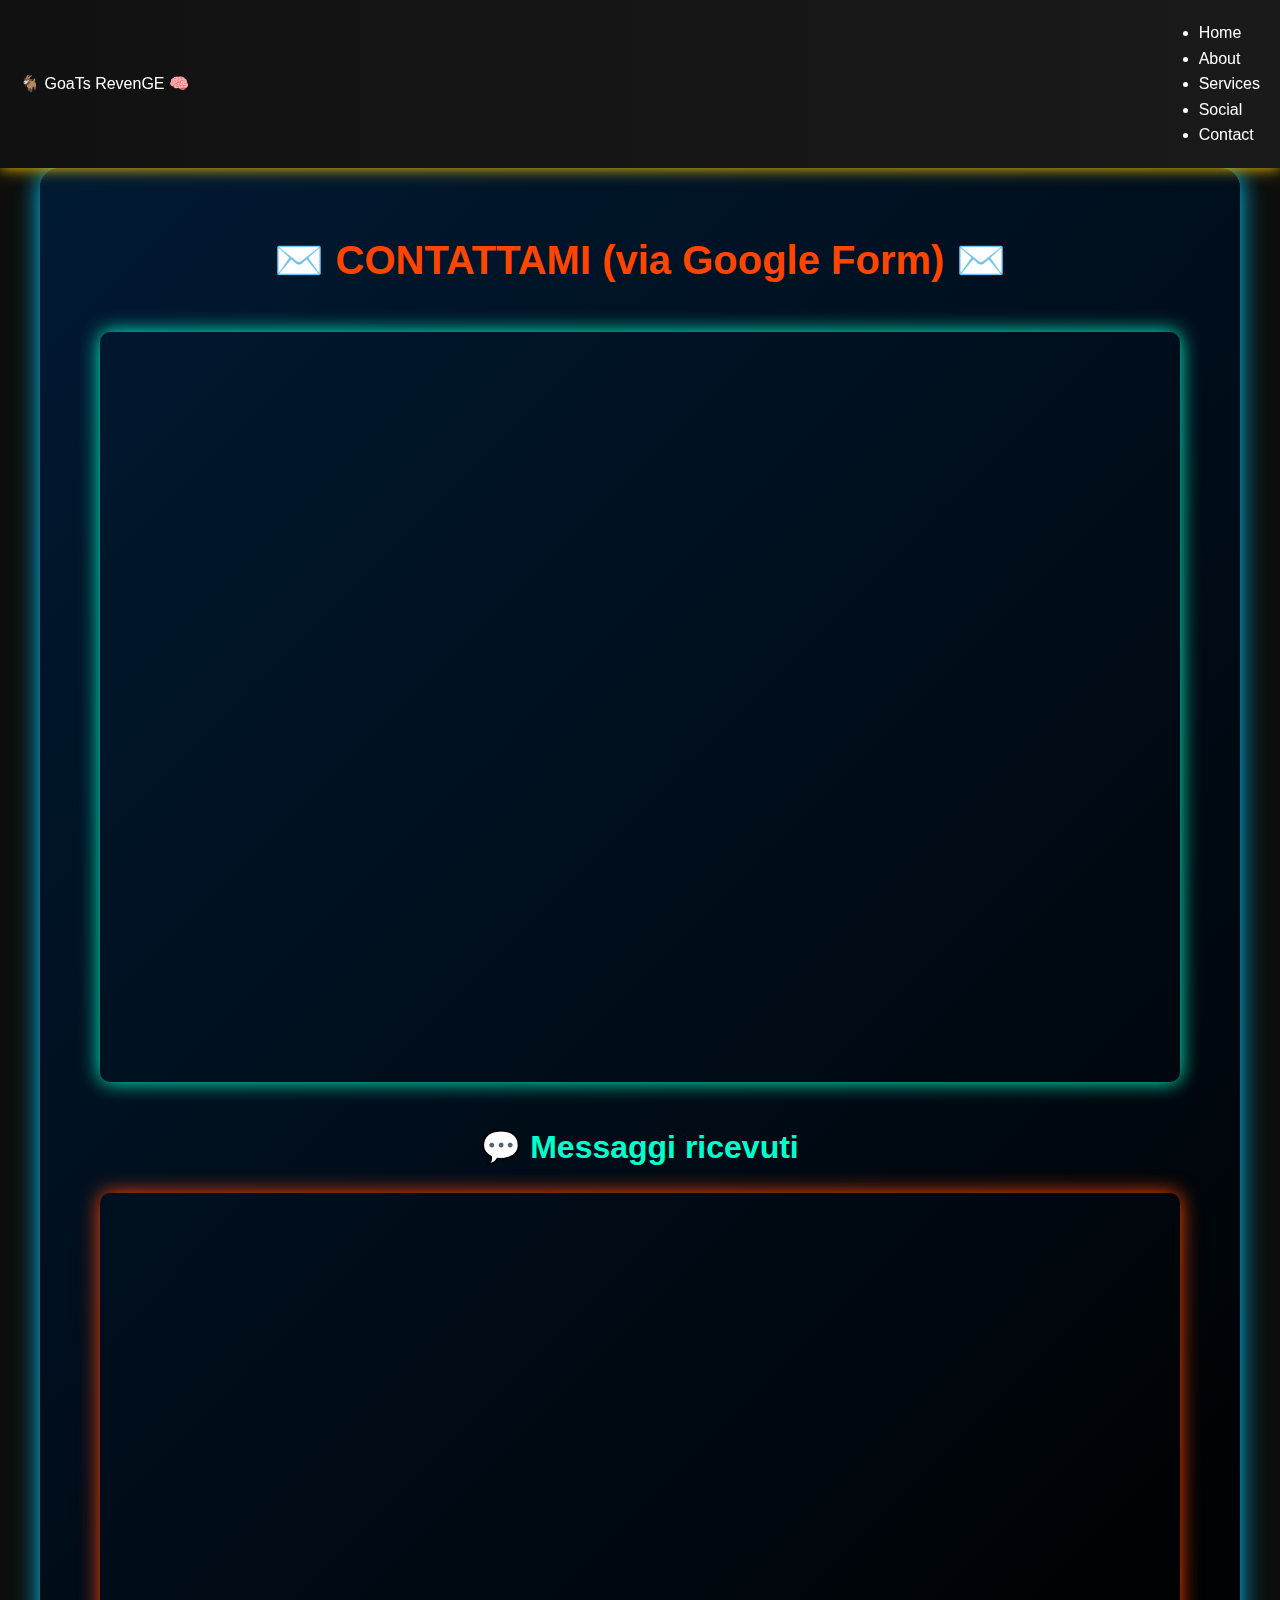
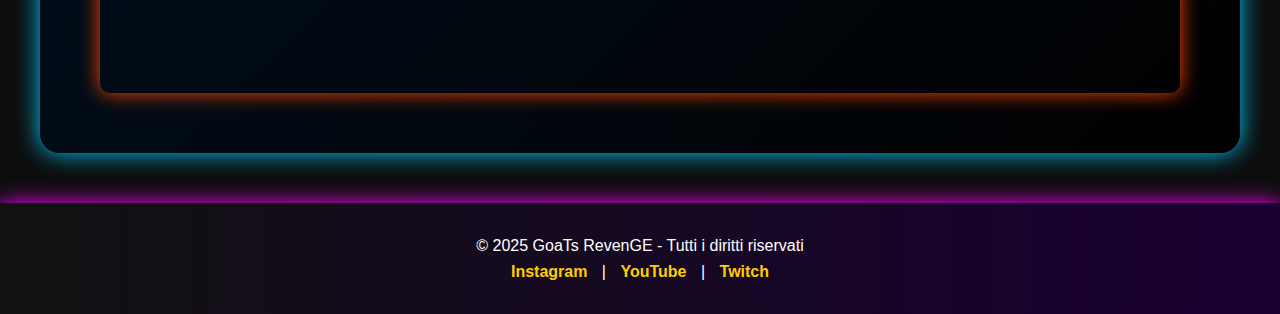
<file: contact.html>
<!DOCTYPE html>
<html lang="it">
<head>
  <meta charset="UTF-8">
  <meta name="viewport" content="width=device-width, initial-scale=1.0">
  <title>Contact - GoaTs RevenGE</title>
  <link rel="stylesheet" href="style.css">
</head>
<body>

  <!-- NAVBAR -->
  <nav>
    <div class="logo">🐐 GoaTs RevenGE 🧠</div>
    <ul>
      <li><a href="index.html">Home</a></li>
      <li><a href="about.html">About</a></li>
      <li><a href="services.html">Services</a></li>
      <li><a href="social.html">Social</a></li>
      <li><a href="contact.html" class="active">Contact</a></li>
    </ul>
  </nav>

  <!-- CONTACT -->
  <section class="contact">
    <h1 style="font-size:2.5rem; color:#ff4500; text-align:center; margin-bottom:40px;">✉️ CONTATTAMI (via Google Form) ✉️</h1>
    
    <!-- GOOGLE FORM EMBED -->
    <iframe src="https://docs.google.com/forms/d/e/1FAIpQLSctmkUNtNhZZMuviB3XU9_Jyzy1F_oYKaJf_OYKwUfX0v5esw/viewform?embedded=true" 
            width="100%" height="750" frameborder="0" marginheight="0" marginwidth="0" 
            style="display:block; margin:0 auto; border-radius:10px; box-shadow:0 0 20px #00ffcc;">
      Caricamento…
    </iframe>

    <h2 style="font-size:2rem; color:#00ffcc; text-align:center; margin:40px 0 20px;">💬 Messaggi ricevuti</h2>
    
    <!-- GOOGLE SHEET RISPOSTE -->
    <iframe src="https://docs.google.com/spreadsheets/d/e/2PACX-1vSn7CF24__Jlsu6IVIefVq7zXHKNDfllkiCmHeuoKr3aa6RpEUPdWLGAaMOZ7xmbjd9-dvq3o92pmQM/pubhtml?widget=true&amp;headers=false"
            width="100%" height="500" frameborder="0" marginheight="0" marginwidth="0" 
            style="display:block; margin:0 auto; border-radius:10px; box-shadow:0 0 20px #ff4500;">
    </iframe>
  </section>

  <!-- FOOTER -->
  <footer>
    <p>© 2025 GoaTs RevenGE - Tutti i diritti riservati</p>
    <p>
      <a href="https://instagram.com/">Instagram</a> |
      <a href="https://youtube.com/">YouTube</a> |
      <a href="https://twitch.tv/">Twitch</a>
    </p>
  </footer>

</body>
</html>
</file>
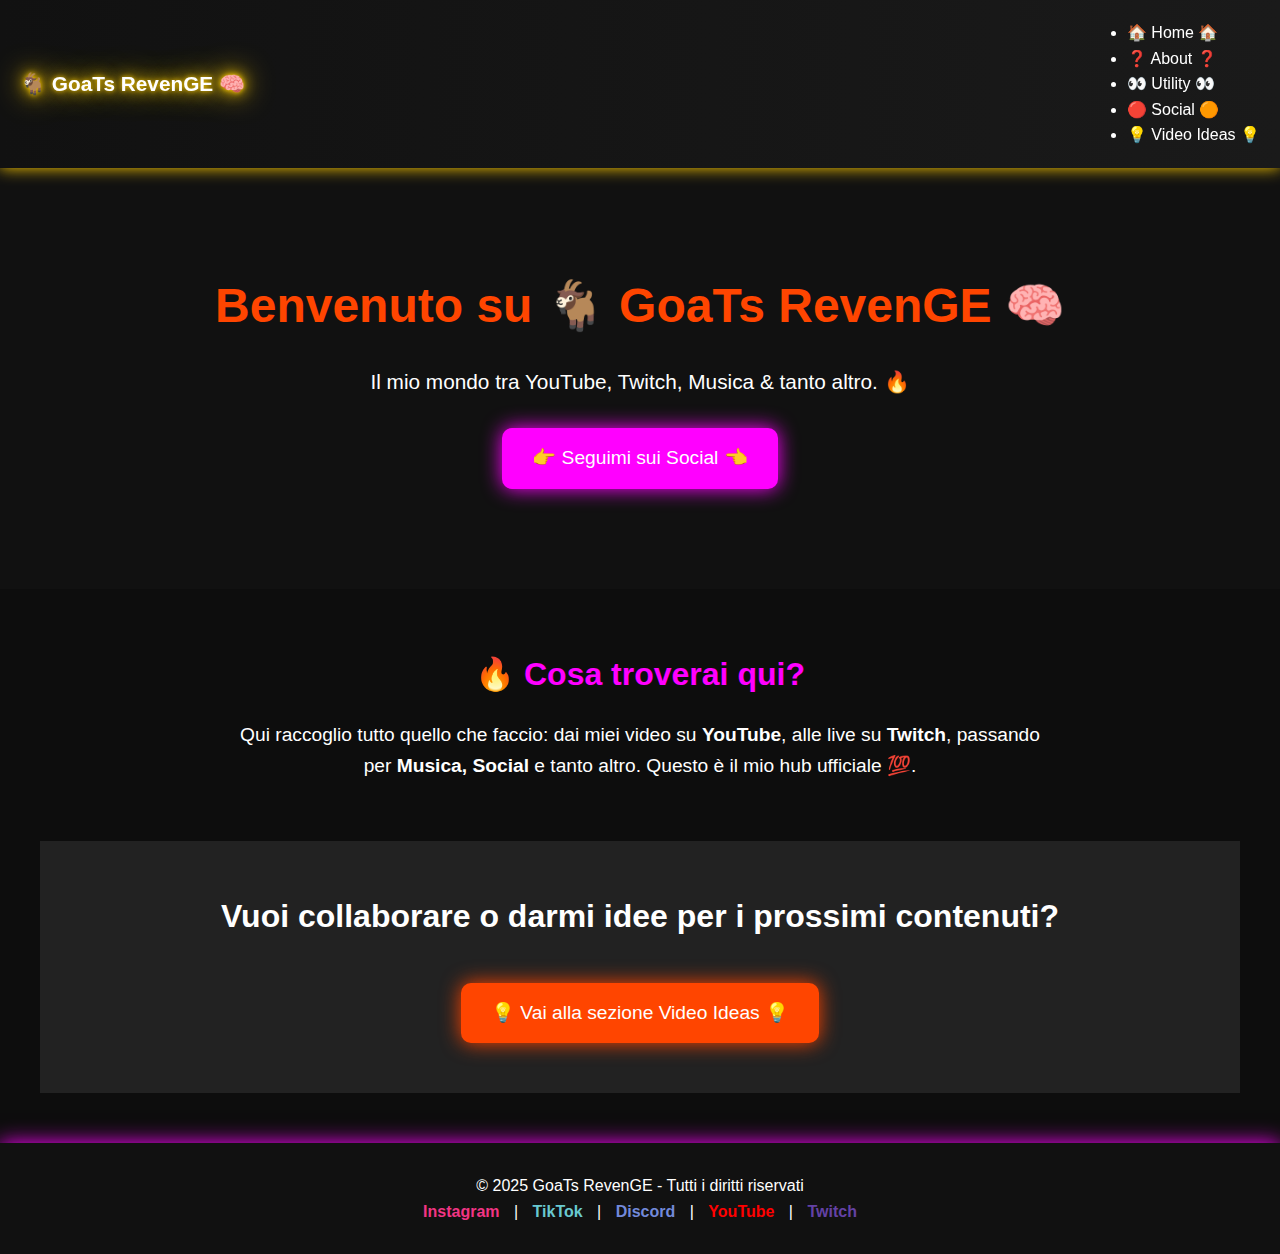
<file: HOME.html>
<!DOCTYPE html>
<html lang="it">
<head>
  <meta charset="UTF-8">
  <meta name="viewport" content="width=device-width, initial-scale=1.0">
  <title>GoaTs RevenGE - Home</title>
  <link rel="stylesheet" href="style.css">
</head>
<body>

  <!-- NAVBAR -->
  <nav>
    <div class="logo">
      <a href="index.html" style="text-decoration:none; color:inherit;">🐐 GoaTs RevenGE 🧠</a>
    </div>
    <ul>
      <li><a href="index.html" class="active">🏠 Home 🏠</a></li>
      <li><a href="about.html">❓ About ❓</a></li>
      <li><a href="services.html">👀 Utility 👀</a></li>
      <li><a href="social.html">🔴 Social 🟠</a></li>
      <li><a href="contact.html">💡 Video Ideas 💡</a></li>
    </ul>
  </nav>

  <!-- HERO SECTION -->
  <header style="text-align:center; padding:100px 20px; background:#111; color:#fff;">
    <h1 style="font-size:3rem; color:#ff4500;">Benvenuto su 🐐 GoaTs RevenGE 🧠</h1>
    <p style="font-size:1.3rem; margin-top:20px;">Il mio mondo tra YouTube, Twitch, Musica & tanto altro. 🔥</p>
    <a href="social.html" style="display:inline-block; margin-top:30px; padding:15px 30px; background:#ff00ff; color:#fff; border-radius:10px; text-decoration:none; font-size:1.2rem; box-shadow:0 0 20px #ff00ff;">👉 Seguimi sui Social 👈</a>
  </header>

  <!-- INTRO SECTION -->
  <section style="padding:60px 20px; text-align:center;">
    <h2 style="font-size:2rem; color:#ff00ff; margin-bottom:20px;">🔥 Cosa troverai qui?</h2>
    <p style="font-size:1.2rem; max-width:800px; margin:auto;">
      Qui raccoglio tutto quello che faccio: dai miei video su <b>YouTube</b>, alle live su <b>Twitch</b>, 
      passando per <b>Musica, Social</b> e tanto altro.  
      Questo è il mio hub ufficiale 💯.
    </p>
  </section>

  <!-- CALL TO ACTION -->
  <section style="text-align:center; padding:50px; background:#222; color:#fff;">
    <h2 style="font-size:2rem; margin-bottom:20px;">Vuoi collaborare o darmi idee per i prossimi contenuti?</h2>
    <a href="contact.html" style="display:inline-block; margin-top:20px; padding:15px 30px; background:#ff4500; color:#fff; border-radius:10px; text-decoration:none; font-size:1.2rem; box-shadow:0 0 20px #ff4500;">💡 Vai alla sezione Video Ideas 💡</a>
  </section>

  <!-- FOOTER -->
  <footer style="text-align:center; padding:30px; background:#111; color:#fff; margin-top:50px;">
    <p>© 2025 GoaTs RevenGE - Tutti i diritti riservati</p>
    <p>
      <a href="https://www.instagram.com/franzzinho.zbb/" target="_blank" style="color:#f13584;">Instagram</a> |
      <a href="https://www.tiktok.com/@franzzinho.zbb?_t=ZN-8z5d1Qutkfe&_r=1" target="_blank" style="color:#69c9d0;">TikTok</a> |
      <a href="https://discord.gg/xBj5wgMZH9" target="_blank" style="color:#7289da;">Discord</a> |
      <a href="https://youtube.com/@franzzinho?si=cJiskLlGq_kUUDew" target="_blank" style="color:#ff0000;">YouTube</a> |
      <a href="https://www.twitch.tv/franzzinho_GT" target="_blank" style="color:#6441a5;">Twitch</a>
    </p>
  </footer>

</body>
</html>
</file>
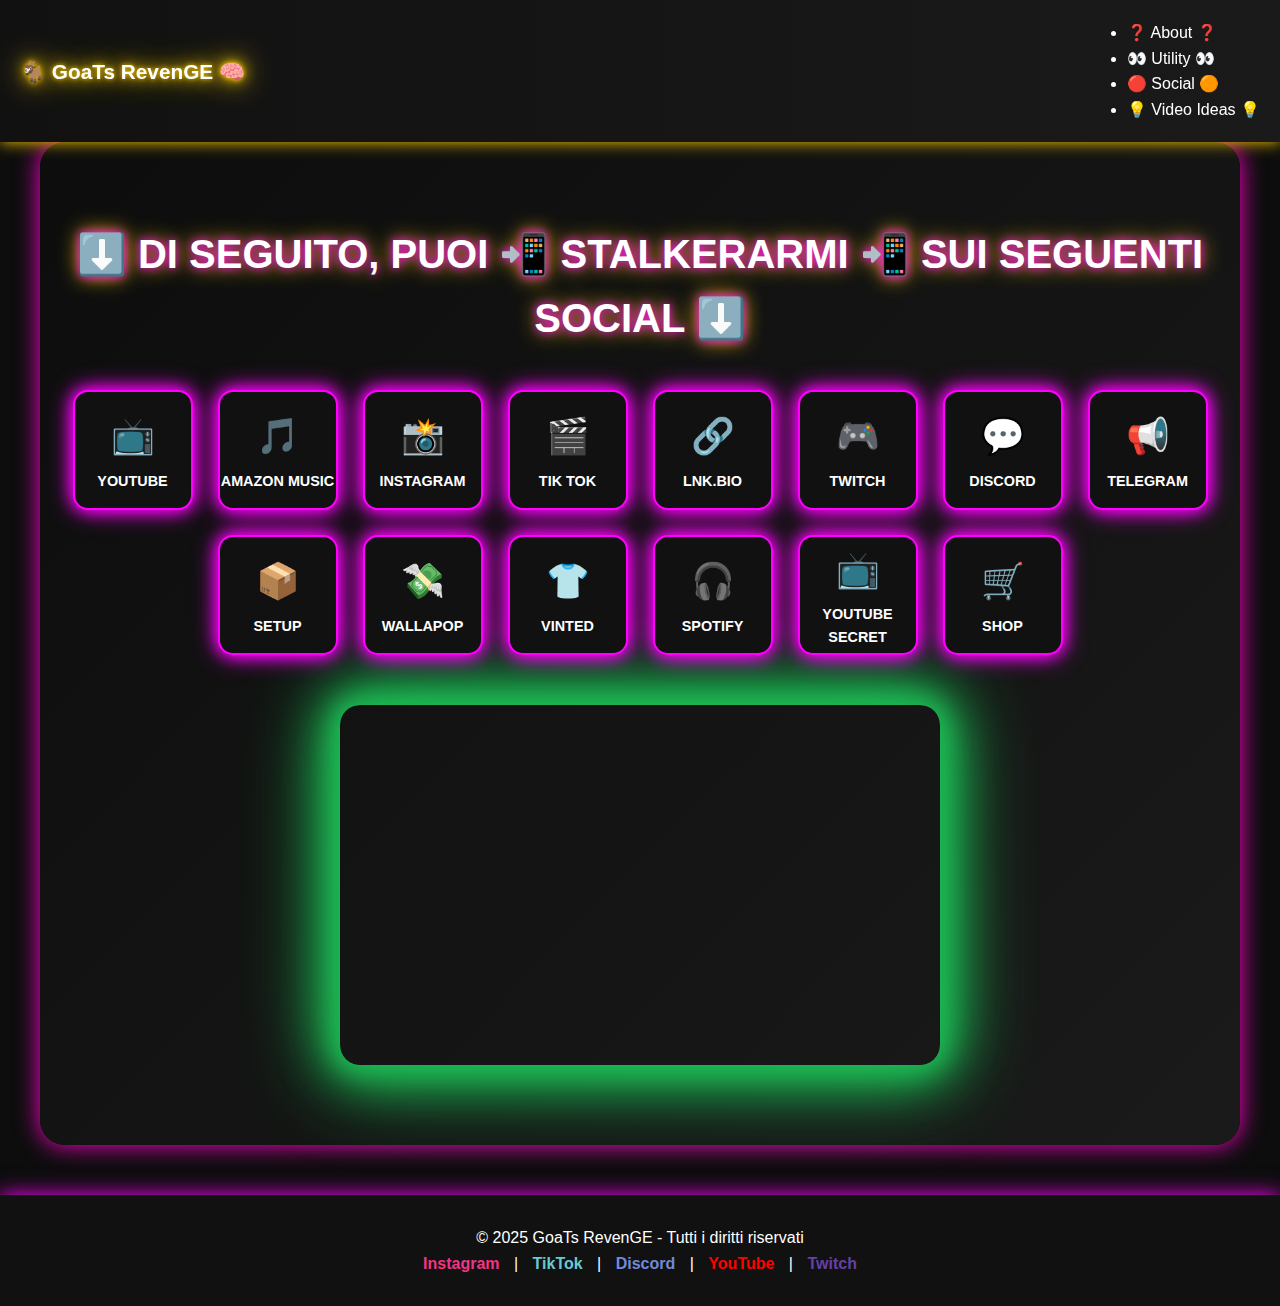
<file: SOCIAL.html>
<!DOCTYPE html>
<html lang="it">
<head>
  <meta charset="UTF-8">
  <meta name="viewport" content="width=device-width, initial-scale=1.0">
  <title>Social - GoaTs RevenGE</title>
  <link rel="stylesheet" href="style.css">
    
  <link rel="icon" type="image/png" href="icona_sito.png">      <!-- ICONA SITO -->
  
</head>
<body>

  <!-- NAVBAR -->
  <nav>
    <div class="logo">
      <a href="index.html" style="text-decoration:none; color:inherit;">🐐 GoaTs RevenGE 🧠</a>
    </div>
    <ul>
      <li><a href="ABOUT.html">❓ About ❓</a></li>
      <li><a href="UTILITY.html">👀  Utility  👀</a></li>
      <li><a href="SOCIAL.html" class="active">🔴  Social  🟠</a></li>
      <li><a href="VIDEO IDEAS.html">💡  Video Ideas  💡</a></li>
    </ul>
  </nav>

  <!-- SOCIAL -->
  <section class="social" id="social">
    <h1>⬇️ DI SEGUITO, PUOI 📲 STALKERARMI 📲 SUI SEGUENTI SOCIAL ⬇️</h1>
    <div class="social-icons">
      <a href="https://youtube.com/@franzzinho?si=cJiskLlGq_kUUDew" target="_blank">📺<span>YOUTUBE</span></a>
      <a href="https://music.amazon.it/profiles/@zbabyy?ref=dm_sh_nZ3zwFphlYRUc04ow57sRvQXf" target="_blank">🎵<span>AMAZON MUSIC</span></a>
      <a href="https://www.instagram.com/franzzinho.zbb/" target="_blank">📸<span>INSTAGRAM</span></a>
      <a href="https://www.tiktok.com/@franzzinho.zbb?_t=ZN-8z5d1Qutkfe&_r=1" target="_blank">🎬<span>TIK TOK</span></a>
      <a href="https://lnk.bio/franzzinho" target="_blank">🔗<span>LNK.BIO</span></a>
      <a href="https://www.twitch.tv/franzzinho_gt" target="_blank">🎮<span>TWITCH</span></a>
      <a href="https://discord.gg/xBj5wgMZH9" target="_blank">💬<span>DISCORD</span></a>
      <a href="https://t.me/goatdeals_real" target="_blank">📢<span>TELEGRAM</span></a>
      <a href="https://www.amazon.it/hz/wishlist/ls/DD71H7TZJ9I4?ref_=wl_share" target="_blank">📦<span>SETUP</span></a>
      <a href="https://www.wallapop.com/user/francescoc-436774478?_pid=wi&_uid=436774478" target="_blank">💸<span>WALLAPOP</span></a>
      <a href="https://www.vinted.it/member/147466576-franzzinho" target="_blank">👕<span>VINTED</span></a>
      <a href="https://open.spotify.com/user/31b7fabh5h4v4wls254ofg55knxe?si=52PzdpixQA6nTP23M8LxFw" target="_blank">🎧<span>SPOTIFY</span></a>
      <a href="https://www.youtube.com/@Goat.exe_4r" target="_blank">📺<span>YOUTUBE SECRET</span></a>
      <a href="https://franzzinho.company.site" target="_blank">🛒<span>SHOP</span></a>
    </div>

    <!-- PLAYER SPOTIFY -->
    <div class="spotify-player">
      <iframe style="border-radius:12px" 
        src="https://open.spotify.com/embed/playlist/5UISu8gK5DzDIo1t8lI9nr?utm_source=generator" 
        width="100%" height="352" frameBorder="0" 
        allowfullscreen="" 
        allow="autoplay; clipboard-write; encrypted-media; fullscreen; picture-in-picture" 
        loading="lazy"></iframe>
    </div>
  </section>

  <!-- FOOTER -->
  <footer style="text-align:center; padding:30px; background:#111; margin-top:50px; color:#fff;">
    <p>© 2025 GoaTs RevenGE - Tutti i diritti riservati</p>
    <p>
      <a href="https://www.instagram.com/franzzinho.zbb/" target="_blank" style="color:#f13584;">Instagram</a> |
      <a href="https://www.tiktok.com/@franzzinho.zbb?_t=ZN-8z5d1Qutkfe&_r=1" target="_blank" style="color:#69c9d0;">TikTok</a> |
      <a href="https://discord.gg/xBj5wgMZH9" target="_blank" style="color:#7289da;">Discord</a> |
      <a href="https://youtube.com/@franzzinho?si=cJiskLlGq_kUUDew" target="_blank" style="color:#ff0000;">YouTube</a> |
      <a href="https://www.twitch.tv/franzzinho_GT" target="_blank" style="color:#6441a5;">Twitch</a>
    </p>
  </footer>

</body>
</html>
</file>
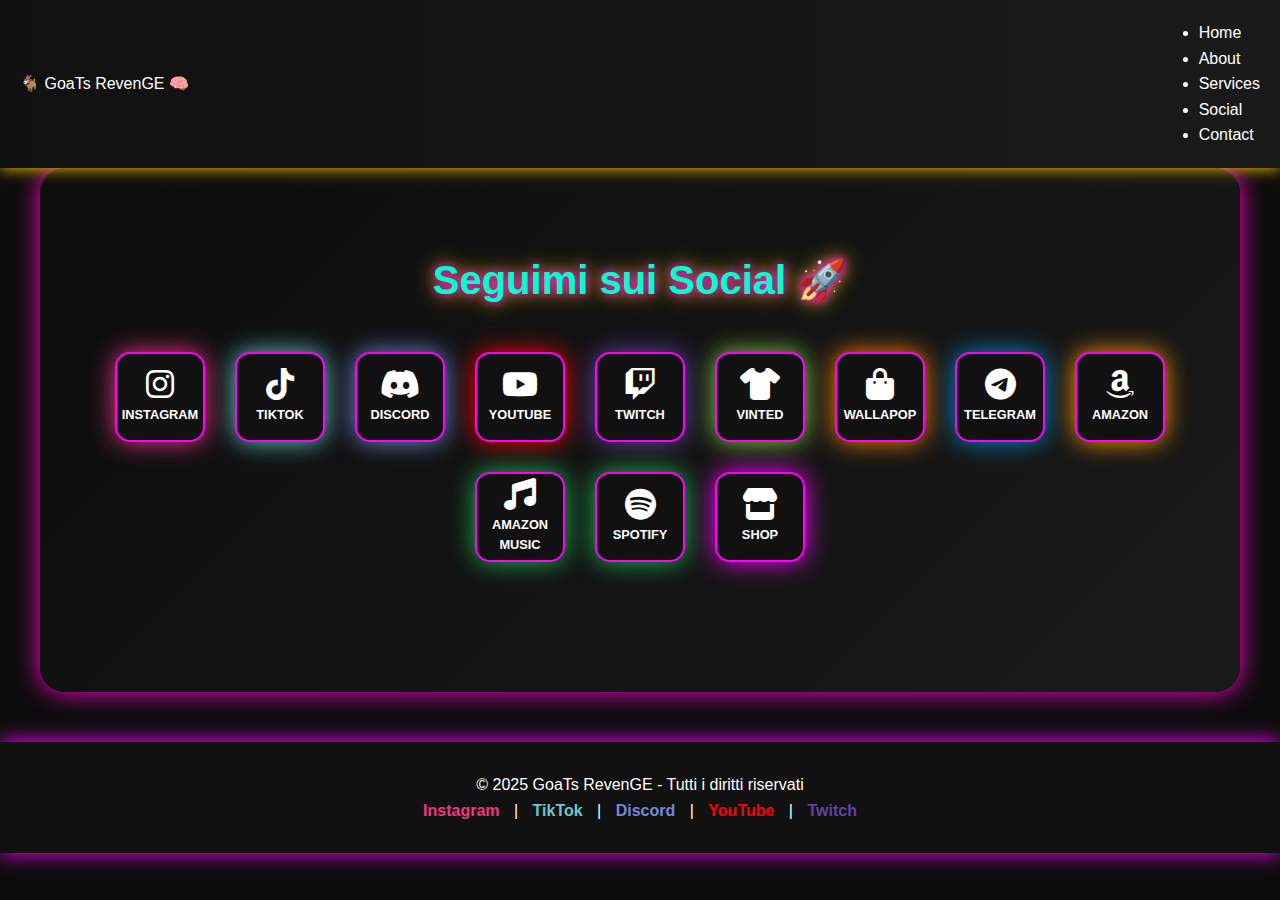
<file: social.html>
<!DOCTYPE html>
<html lang="it">
<head>
  <meta charset="UTF-8">
  <meta name="viewport" content="width=device-width, initial-scale=1.0">
  <title>Social - GoaTs RevenGE</title>
  <link rel="stylesheet" href="style.css">
  <!-- FontAwesome -->
  <link rel="stylesheet" href="https://cdnjs.cloudflare.com/ajax/libs/font-awesome/6.4.0/css/all.min.css"/>
  <style>
    /* Pulsing neon animation */
    .social-icons a {
      transition: transform 0.3s, box-shadow 0.3s;
    }
    .social-icons a:hover {
      transform: scale(1.1);
      box-shadow: 0 0 40px currentColor, 0 0 60px currentColor;
    }
  </style>
</head>
<body>

  <!-- NAVBAR -->
  <nav>
    <div class="logo">🐐 GoaTs RevenGE 🧠</div>
    <ul>
      <li><a href="index.html">Home</a></li>
      <li><a href="about.html">About</a></li>
      <li><a href="services.html">Services</a></li>
      <li><a href="social.html" class="active">Social</a></li>
      <li><a href="contact.html">Contact</a></li>
    </ul>
  </nav>

  <!-- SOCIAL -->
  <section class="social" style="padding:80px 20px; text-align:center; color:#fff;">
    <h1 style="font-size:2.5rem; color:#00ffcc; margin-bottom:40px;">Seguimi sui Social 🚀</h1>
    <div class="social-icons" style="display:flex; justify-content:center; gap:30px; flex-wrap:wrap;">

      <!-- Instagram -->
      <a href="https://www.instagram.com/franzzinho.zbb/" target="_blank" style="display:flex; flex-direction:column; align-items:center; justify-content:center; width:90px; height:90px; background:#111; border-radius:15px; color:#fff; font-size:2rem; box-shadow:0 0 25px #f13584;">
        <i class="fab fa-instagram"></i>
        <span style="margin-top:5px; font-size:0.8rem;">INSTAGRAM</span>
      </a>

      <!-- TikTok -->
      <a href="https://www.tiktok.com/@franzzinho.zbb?_t=ZN-8z5d1Qutkfe&_r=1" target="_blank" style="display:flex; flex-direction:column; align-items:center; justify-content:center; width:90px; height:90px; background:#111; border-radius:15px; color:#fff; font-size:2rem; box-shadow:0 0 25px #69c9d0;">
        <i class="fab fa-tiktok"></i>
        <span style="margin-top:5px; font-size:0.8rem;">TIKTOK</span>
      </a>

      <!-- Discord -->
      <a href="https://discord.gg/xBj5wgMZH9" target="_blank" style="display:flex; flex-direction:column; align-items:center; justify-content:center; width:90px; height:90px; background:#111; border-radius:15px; color:#fff; font-size:2rem; box-shadow:0 0 25px #7289da;">
        <i class="fab fa-discord"></i>
        <span style="margin-top:5px; font-size:0.8rem;">DISCORD</span>
      </a>

      <!-- YouTube -->
      <a href="https://youtube.com/@franzzinho?si=cJiskLlGq_kUUDew" target="_blank" style="display:flex; flex-direction:column; align-items:center; justify-content:center; width:90px; height:90px; background:#111; border-radius:15px; color:#fff; font-size:2rem; box-shadow:0 0 25px #ff0000;">
        <i class="fab fa-youtube"></i>
        <span style="margin-top:5px; font-size:0.8rem;">YOUTUBE</span>
      </a>

      <!-- Twitch -->
      <a href="https://www.twitch.tv/franzzinho_GT" target="_blank" style="display:flex; flex-direction:column; align-items:center; justify-content:center; width:90px; height:90px; background:#111; border-radius:15px; color:#fff; font-size:2rem; box-shadow:0 0 25px #6441a5;">
        <i class="fab fa-twitch"></i>
        <span style="margin-top:5px; font-size:0.8rem;">TWITCH</span>
      </a>

      <!-- Vinted -->
      <a href="https://www.vinted.it/member/147466576-franzzinho" target="_blank" style="display:flex; flex-direction:column; align-items:center; justify-content:center; width:90px; height:90px; background:#111; border-radius:15px; color:#fff; font-size:2rem; box-shadow:0 0 25px #85d045;">
        <i class="fas fa-tshirt"></i>
        <span style="margin-top:5px; font-size:0.8rem;">VINTED</span>
      </a>

      <!-- Wallapop -->
      <a href="https://www.wallapop.com/user/francescoc-436774478?_pid=wi&_uid=436774478" target="_blank" style="display:flex; flex-direction:column; align-items:center; justify-content:center; width:90px; height:90px; background:#111; border-radius:15px; color:#fff; font-size:2rem; box-shadow:0 0 25px #ff8000;">
        <i class="fas fa-shopping-bag"></i>
        <span style="margin-top:5px; font-size:0.8rem;">WALLAPOP</span>
      </a>

      <!-- Telegram -->
      <a href="https://t.me/goatdeals_real" target="_blank" style="display:flex; flex-direction:column; align-items:center; justify-content:center; width:90px; height:90px; background:#111; border-radius:15px; color:#fff; font-size:2rem; box-shadow:0 0 25px #0088cc;">
        <i class="fab fa-telegram"></i>
        <span style="margin-top:5px; font-size:0.8rem;">TELEGRAM</span>
      </a>

      <!-- Amazon -->
      <a href="https://www.amazon.it/hz/wishlist/ls/DD71H7TZJ9I4?ref_=wl_share" target="_blank" style="display:flex; flex-direction:column; align-items:center; justify-content:center; width:90px; height:90px; background:#111; border-radius:15px; color:#fff; font-size:2rem; box-shadow:0 0 25px #ff9900;">
        <i class="fab fa-amazon"></i>
        <span style="margin-top:5px; font-size:0.8rem;">AMAZON</span>
      </a>

      <!-- Amazon Music -->
      <a href="https://music.amazon.it/profiles/@zbabyy?ref=dm_sh_nZ3zwFphlYRUc04ow57sRvQXf" target="_blank" style="display:flex; flex-direction:column; align-items:center; justify-content:center; width:90px; height:90px; background:#111; border-radius:15px; color:#fff; font-size:2rem; box-shadow:0 0 25px #1db954;">
        <i class="fas fa-music"></i>
        <span style="margin-top:5px; font-size:0.8rem;">AMAZON MUSIC</span>
      </a>

      <!-- Spotify -->
      <a href="https://open.spotify.com/user/31b7fabh5h4v4wls254ofg55knxe?si=52PzdpixQA6nTP23M8LxFw" target="_blank" style="display:flex; flex-direction:column; align-items:center; justify-content:center; width:90px; height:90px; background:#111; border-radius:15px; color:#fff; font-size:2rem; box-shadow:0 0 25px #1db954;">
        <i class="fab fa-spotify"></i>
        <span style="margin-top:5px; font-size:0.8rem;">SPOTIFY</span>
      </a>

      <!-- Shop -->
      <a href="https://franzzinho.company.site/" target="_blank" style="display:flex; flex-direction:column; align-items:center; justify-content:center; width:90px; height:90px; background:#111; border-radius:15px; color:#fff; font-size:2rem; box-shadow:0 0 25px #ff00ff;">
        <i class="fas fa-store"></i>
        <span style="margin-top:5px; font-size:0.8rem;">SHOP</span>
      </a>

    </div>
  </section>

    <!-- FOOTER -->
  <footer style="text-align:center; padding:30px; background:#111; margin-top:50px; color:#fff;">
    <p>© 2025 GoaTs RevenGE - Tutti i diritti riservati</p>
    <p>
      <a href="https://www.instagram.com/franzzinho.zbb/" target="_blank" style="color:#f13584;">Instagram</a> |
      <a href="https://www.tiktok.com/@franzzinho.zbb?_t=ZN-8z5d1Qutkfe&_r=1" target="_blank" style="color:#69c9d0;">TikTok</a> |
      <a href="https://discord.gg/xBj5wgMZH9" target="_blank" style="color:#7289da;">Discord</a> |
      <a href="https://youtube.com/@franzzinho?si=cJiskLlGq_kUUDew" target="_blank" style="color:#ff0000;">YouTube</a> |
      <a href="https://www.twitch.tv/franzzinho_GT" target="_blank" style="color:#6441a5;">Twitch</a>
    </p>
  </footer>

</body>
</html>
</file>
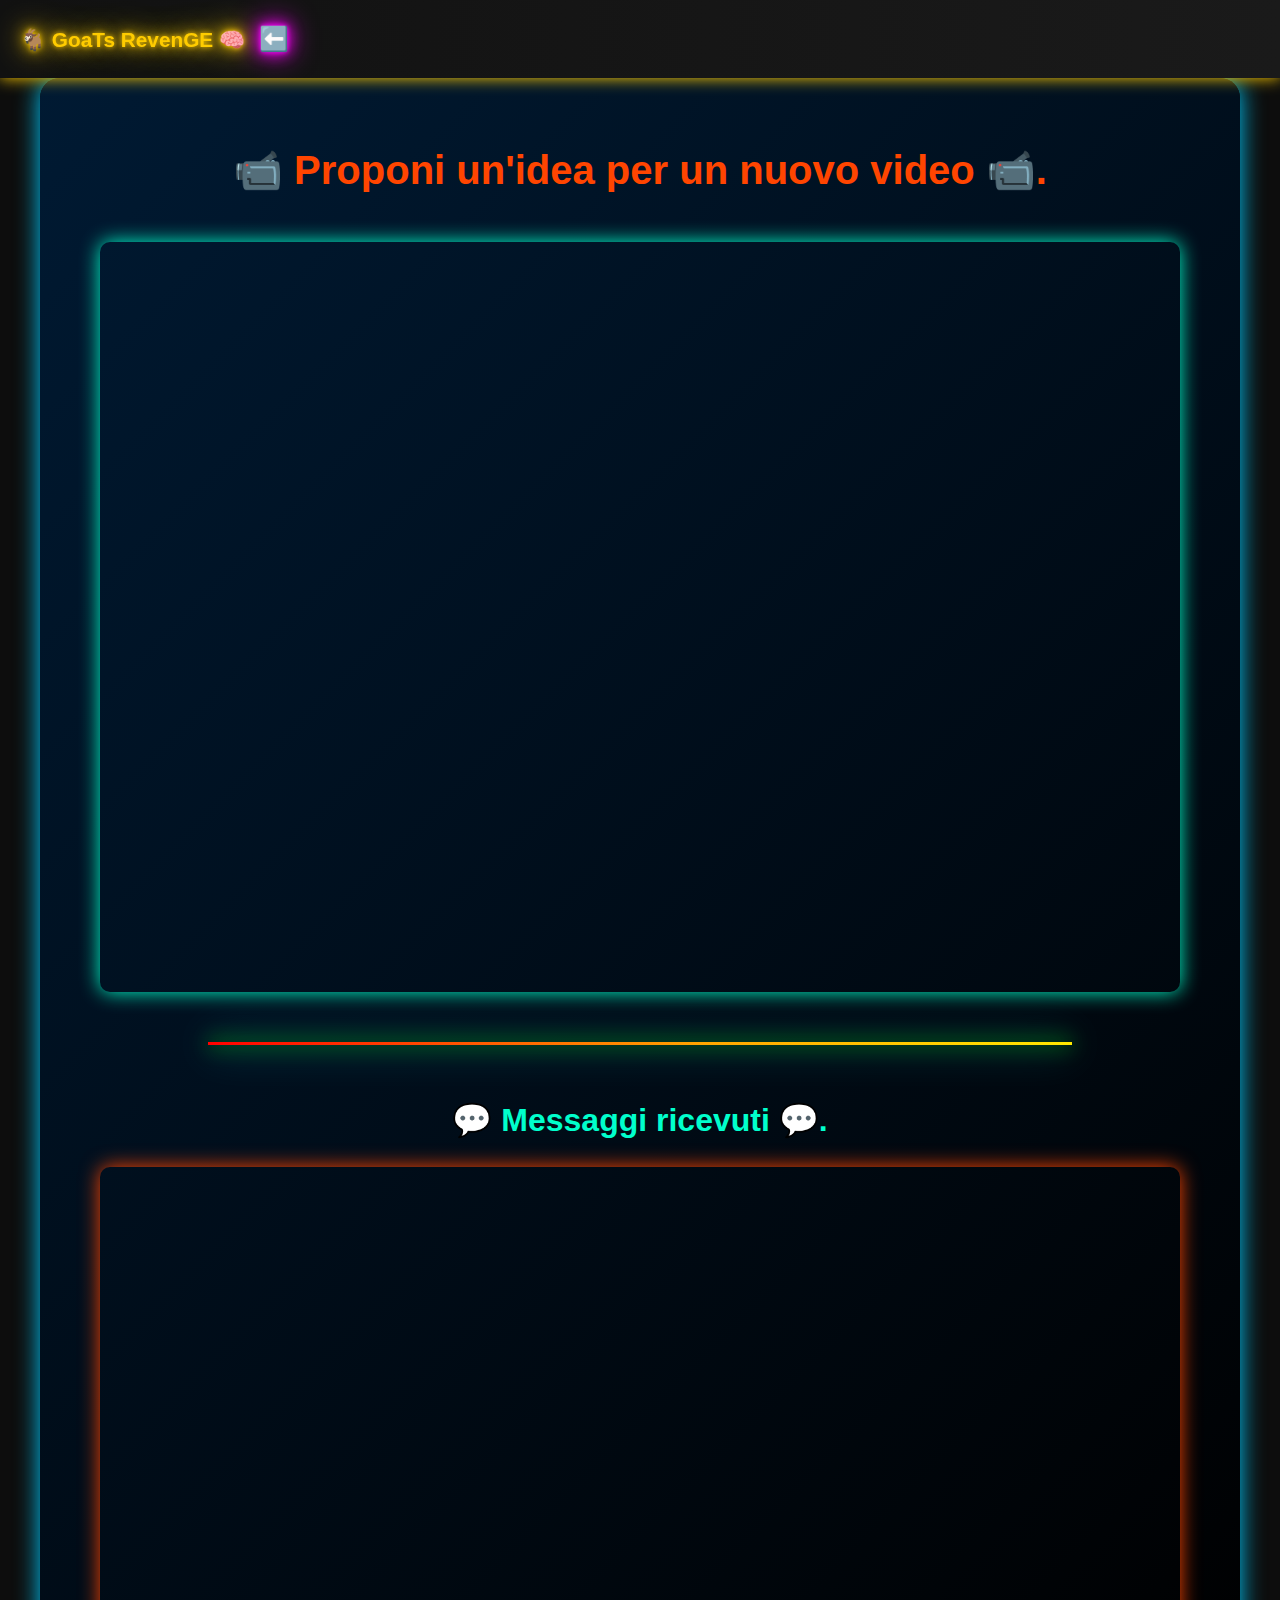
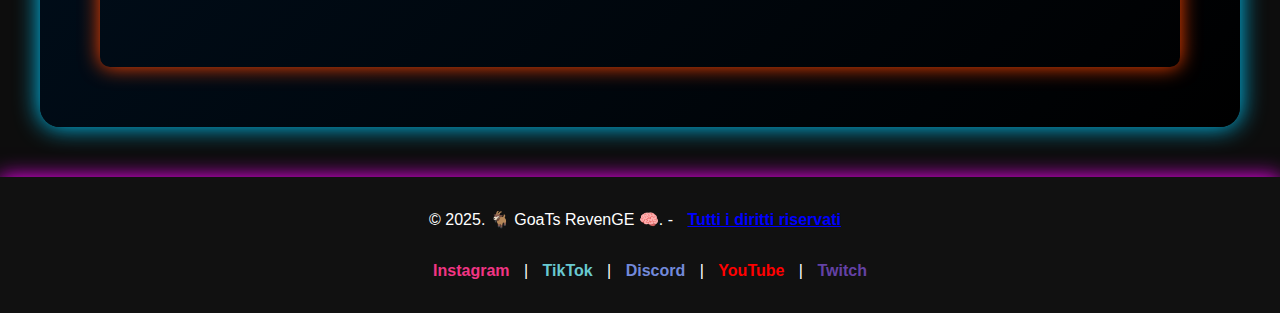
<file: VIDEO IDEAS.html>
<!DOCTYPE html>
<html lang="it">
<head>
  <meta charset="UTF-8">
  <meta name="viewport" content="width=device-width, initial-scale=1.0">
  <title>💡 Video Ideas 💡 - GoaTs RevenGE</title>
  <link rel="stylesheet" href="style.css">
    
  <link rel="icon" type="image/png" href="icona_sito.png">      <!-- ICONA SITO -->
  
</head>
<body>

  <!-- NAVBAR -->
  <nav class="navbar">
  <div class="logo">
    <a href="index.html">🐐 GoaTs RevenGE 🧠</a>
    <span class="arrow">⬅️</span>
  </div>
  <ul>
      
  </ul>
  </nav>


  <!-- STYLE INTERNO -->
  
  <style>

    
    /* LINEA NEON RGB */
    
    .neon-line {
      
      border: none;
    
      height: 3px;
      
      margin: 50px auto;
     
      width: 80%;
     
      background: linear-gradient(90deg, red, orange, yellow, lime, cyan, blue, violet, red);
    
      background-size: 400% 100%;
     
      animation: rgb-flow 5s linear infinite;
    
      box-shadow: 0 0 20px lime, 0 0 40px cyan;
    }
    
    @keyframes rgb-flow {
      
      0% {background-position: 0 0;}
      
      100% {background-position: 400% 0;}
    }

  </style>

  <!-- CONTACT -->
  <section class="contact">
    <h1 style="font-size:2.5rem; color:#ff4500; text-align:center; margin-bottom:40px;">📹 Proponi un'idea per un nuovo video 📹.</h1>
    
    <!-- GOOGLE FORM EMBED -->
    <iframe src="https://docs.google.com/forms/d/e/1FAIpQLSctmkUNtNhZZMuviB3XU9_Jyzy1F_oYKaJf_OYKwUfX0v5esw/viewform?embedded=true" 
            width="100%" height="750" frameborder="0" marginheight="0" marginwidth="0" 
            style="display:block; margin:0 auto; border-radius:10px; box-shadow:0 0 20px #00ffcc;">
      Caricamento…
    </iframe>

    <!-- LINEA RGB SOTTO -->
      
<hr class="neon-line">

    <h2 style="font-size:2rem; color:#00ffcc; text-align:center; margin:40px 0 20px;">💬 Messaggi ricevuti 💬.</h2>
    
    <!-- GOOGLE SHEET RISPOSTE -->
    <iframe src="https://docs.google.com/spreadsheets/d/e/2PACX-1vSn7CF24__Jlsu6IVIefVq7zXHKNDfllkiCmHeuoKr3aa6RpEUPdWLGAaMOZ7xmbjd9-dvq3o92pmQM/pubhtml?widget=true&amp;headers=false"
            width="100%" height="500" frameborder="0" marginheight="0" marginwidth="0" 
            style="display:block; margin:0 auto; border-radius:10px; box-shadow:0 0 20px #ff4500;">
    </iframe>
  </section>

  <!-- FOOTER -->
  <footer style="text-align:center; padding:30px; background:#111; margin-top:50px; color:#fff;">
    <p>© 2025. 🐐 GoaTs RevenGE 🧠.  - <a href="TERMINI.html" target="_blank" style="color:blue; text-decoration:underline;">Tutti i diritti riservati</p>
    <p>
      <a href="https://www.instagram.com/franzzinho.zbb/" target="_blank" style="color:#f13584;">Instagram</a> |
      <a href="https://www.tiktok.com/@franzzinho.zbb?_t=ZN-8z5d1Qutkfe&_r=1" target="_blank" style="color:#69c9d0;">TikTok</a> |
      <a href="https://discord.gg/xBj5wgMZH9" target="_blank" style="color:#7289da;">Discord</a> |
      <a href="https://youtube.com/@franzzinho?si=cJiskLlGq_kUUDew" target="_blank" style="color:#ff0000;">YouTube</a> |
      <a href="https://www.twitch.tv/franzzinho_GT" target="_blank" style="color:#6441a5;">Twitch</a>
    </p>
  </footer>

</body>
</html>
</file>
<file: style.css>
/* RESET BASE */


* { margin: 0; padding: 0; box-sizing: border-box; }

body { 

  font-family: 'Segoe UI', sans-serif; 
  
  line-height: 1.6; 
  
  color: #fff; 
  
  background: #0d0d0d; 
}

img { max-width: 100%; display: block; border-radius: 12px; }

a { text-decoration: none; color: inherit; transition: 0.3s; }




/* NAVBAR BASE */
nav {

  background: linear-gradient(90deg, #111, #1a1a1a);
  
  display: flex;
  
  justify-content: space-between;
  
  align-items: center;
  
  padding: 20px;
  
  position: sticky;
  
  top: 0;
  
  z-index: 1000;
  
  box-shadow: 0 0 15px #ffcc00;
}



/* NOME: GOATS REVENGE NEON */

nav .logo a {

  font-size: 1.3rem;
  
  font-weight: bold;
  
  color: #ffcc00;
  
  text-shadow: 0 0 5px #ffcc00, 0 0 15px #ffcc00, 0 0 30px #ffcc00;
  
  animation: neon-yellow 1.5s infinite alternate;
}



/* FRECCIA NEON VIOLA, VICINO AL NOOME: GOATS REVENGE */

nav .logo .arrow {
  
  font-size: 1.5rem;
  
  margin-left: 10px;
  
  color: #ff00ff;
  
  text-shadow: 0 0 5px #ff00ff, 0 0 15px #ff00ff, 0 0 30px #ff00ff;
  
  animation: neon-purple 1.5s infinite alternate;
}



/* Animazioni lampeggio */

@keyframes neon-yellow {
  
  from { text-shadow: 0 0 5px #ffcc00, 0 0 15px #ffcc00; }
  
  to { text-shadow: 0 0 10px #ffcc00, 0 0 25px #ffcc00, 0 0 40px #ffaa00; }
}

@keyframes neon-purple {

  from { text-shadow: 0 0 5px #ff00ff, 0 0 15px #ff00ff; }
  
  to { text-shadow: 0 0 10px #ff00ff, 0 0 25px #ff00ff, 0 0 40px #cc00ff; }
}



/* HERO */

header.hero {

  height: 100vh;
  
  display: flex;
  
  flex-direction: column;
  
  justify-content: center;
  
  align-items: center;
  
  text-align: center;
  
  background: radial-gradient(circle at top left, #ff0066, #ffcc00, #00e6ff);
  
  position: relative;
  
  overflow: hidden;
}

header.hero::before {

  content: "";
  
  position: absolute;
  
  inset: 0;
  
  background: url("https://i.ibb.co/dW2Dx2d/comic-dots.png");
  
  opacity: 0.3;
  
  animation: moveDots 20s linear infinite;
}

@keyframes moveDots {

  from { background-position: 0 0; }
  
  to { background-position: 1000px 1000px; }
}

header.hero h1 {

  font-size: 4.5rem;
  
  color: #fff;
  
  font-weight: bold;           /* GRASSETTO */
  
  font-family: 'Comic Sans MS', cursive, sans-serif;
  
  text-shadow: -5px 5px 0 #111, 5px -5px 0 #ff00ff;
  z-index: 1;
}

header.hero p {

  font-size: 1.8rem;
  
  color: #111;
  
  background: #fff;
  
  display: inline-block;
  
  padding: 10px 20px;
  
  border-radius: 15px;
  
  margin-top: 20px;
  
  transform: rotate(-2deg);
  
  box-shadow: 6px 6px 0 #ff00ff;
  
  z-index: 1;
}

.hero-buttons {

  margin-top: 40px;
  
  display: flex;
  
  gap: 25px;
  
  flex-wrap: wrap;
  
  justify-content: center;
  
  z-index: 1;
}

.hero-buttons a {
  
  padding: 20px 40px;

  border-radius: 20px;
  
  font-weight: bold;
  
  border: 4px solid #111;
  
  font-size: 1.2rem;
  
  cursor: pointer;
  
  transition: 0.3s;
 
  font-family: 'Comic Sans MS', cursive, sans-serif;
}

.hero-buttons a:first-child {

  background: #00e6ff;
  
  color: #111;
  
  box-shadow: 6px 6px 0 #111;
}

.hero-buttons a:first-child:hover {
  
  background: #66f2ff;

  transform: translateY(-8px) rotate(-3deg);
  
  box-shadow: 9px 9px 0 #111;
}

.hero-buttons a:last-child {

  background: #ff0066;
  
  color: #fff;
  
  box-shadow: 6px 6px 0 #111;
}

.hero-buttons a:last-child:hover {

  background: #ff3399;
  
  transform: translateY(-8px) rotate(3deg);
  
  box-shadow: 9px 9px 0 #111;
}




/* ELENCO SEZIONI */


section { padding: 80px 20px; max-width: 1200px; margin: auto; }

section h1, section h2 { margin-bottom: 20px; font-weight: bold; } /* GRASSETTO TITOLI */



/* ABOUT SECTION*/

.about { 

  display: flex; 
  
  flex-wrap: wrap; 
  
  gap: 30px; 
  
  align-items: center; 
  
  background: linear-gradient(135deg, #1a0033, #33001a); 
  
  border-radius: 20px;
  
  padding: 40px;
  
  box-shadow: 0 0 25px #ff00ff;
}

.about img { flex: 1 1 400px; border-radius: 20px; box-shadow: 0 0 20px #ff00ff; }

.about div { flex: 1 1 500px; }

.about ul { list-style: none; margin-top: 15px; }



/* UTILITY SECTION */

.services-section {

  padding: 80px 20px;
  
  max-width: 1200px;
  
  margin: auto;
}



/* TITOLI CON EFFETTO NEON */

.services-title {

  font-size: 2.5rem;
  
  text-align: center;
  
  color: #ff00ff;
  
  margin: 80px 0 40px;
  
  font-family: 'Segoe UI', sans-serif;
  
  font-weight: bold;         /* GRASSETTO */
  
  text-shadow: 0 0 10px #ff00ff, 0 0 20px #ffcc00, 0 0 30px #ff00ff;
  
  animation: neon-flicker 2s infinite alternate;
  
  position: relative;
}


/* LINEA DIVISORIA TRA I TITOLI */

.services-title::after {

  content: "";
  
  display: block;
  
  width: 120px;
  
  height: 4px;
  
  background: linear-gradient(90deg, #ff00ff, #ffcc00);
  
  margin: 15px auto 0;
  
  border-radius: 10px;
  
  box-shadow: 0 0 10px #ff00ff;
}


/* EFFETTO FLICKER NEON */

@keyframes neon-flicker {

  0%, 19%, 21%, 23%, 25%, 54%, 56%, 100% {
  
    text-shadow: 0 0 5px #ff00ff, 0 0 10px #ffcc00, 0 0 20px #ff00ff;
    
    opacity: 1;
  }
  
  20%, 24%, 55% {
    
    text-shadow: none;
  
    opacity: 0.6;
  }
}



/* GRIGLIA SERVIZI */

.services { 

  display: grid; 
  
  grid-template-columns: repeat(auto-fit, minmax(280px, 1fr)); 
  
  gap: 30px; 
  
  margin-top: 30px;
}



/* CARD */

.service { 

  background: #111;
  
  color: #fff;
  
  padding: 25px; 
  
  border-radius: 20px; 
  
  text-align: center; 
  
  box-shadow: 0 0 20px #6600ff;
  
  transition: transform 0.3s, box-shadow 0.3s; 
  
  border: 2px solid #6600ff;
}

.service:hover { 

  transform: translateY(-10px) scale(1.03); 
  
  box-shadow: 0 0 30px #ff00ff, 0 0 50px #ffcc00;
}

.service img {

  border-radius: 15px;
  
  margin-bottom: 15px;
  
  box-shadow: 0 0 15px #000;
}

.service h3 {

  color: #ffcc00;
  
  margin-bottom: 15px;
  
  font-size: 1.4rem;
  
  font-weight: bold; /* GRASSETTO */
  
  text-shadow: 0 0 10px #ff00ff;
}

.service p {

  font-size: 1rem;
  
  margin-bottom: 20px;
}



/* PULSANTI NEON */

.service-btn {
  
  display: inline-block;
  
  padding: 12px 25px;
  
  border-radius: 10px;
  
  background: #ffcc00;
  
  color: #000;  
  
  font-weight: bold;
  
  text-decoration: none;
  
  box-shadow: 0 0 15px #ff00ff, 0 0 25px #ffcc00;
  
  transition: 0.3s;
}

.service-btn:hover {
  
  background: #ff7300;
  
  color: #000;
  
  box-shadow: 0 0 20px #ffcc00, 0 0 40px #ff00ff;
  
  transform: scale(1.05);
}


/* SOCIAL SECTION */

.social { 

  text-align: center; 
  
  background: linear-gradient(135deg, #0d0d0d, #1a1a1a);
  
  padding: 80px 20px; 
  
  border-radius: 25px; 
  
  box-shadow: 0 0 25px #ff00cc;
}

.social h1 {

  font-size: 2.5rem;
  
  color: #fff;
  
  font-weight: bold;               /* GRASSETTO */
  
  margin-bottom: 40px;
  
  text-shadow: 0 0 10px #ff00ff, 0 0 20px #ffcc00;
}

.social-icons { 

  display: flex; 
  
  justify-content: center; 
  
  gap: 25px; 
  
  flex-wrap: wrap; 
  
  margin-bottom: 50px;
}

.social-icons a { 

  display: flex; 
  
  flex-direction: column;
  
  align-items: center; 
  
  justify-content: center; 
  
  width: 120px; 
  
  height: 120px; 
  
  background: #111; 
  
  border: 2px solid #ff00ff; 
  
  border-radius: 15px; 
  
  font-size: 2.2rem; 
  
  color: #fff; 
  
  box-shadow: 0 0 15px #ff00ff, 0 0 25px #ff00ff; 
  
  transition: 0.3s; 
}

.social-icons a span {

  font-size: 0.9rem;
  
  margin-top: 5px;
  
  font-weight: bold;
  
  color: #fff;
}

.social-icons a:hover { 

  transform: scale(1.1) rotate(-2deg);
  
  box-shadow: 0 0 25px #ffcc00, 0 0 40px #ff00ff; 
}

.spotify-player {
  
  max-width: 600px;
  
  margin: 40px auto 0;
  
  border-radius: 20px;
  
  overflow: hidden;
  
  box-shadow:

    
    0 0 25px 5px #1db954,   /* ALONE SPESSO E DIFFUSO */

    
    0 0 50px 10px #1db954,  /* ALONE LARGO PER EFFETTO NEON */
    
    
    0 0 80px 15px #1db954;  /* EFFETTO NEON PIU' ESTERNO */

  
  transition: box-shadow 0.3s ease-in-out;
}

@keyframes spotify-glow {
  
  0% { box-shadow: 0 0 25px 5px #1db954, 0 0 50px 10px #1db954, 0 0 80px 15px #1db954; }
  
  50% { box-shadow: 0 0 40px 10px #1db954, 0 0 70px 20px #1db954, 0 0 100px 25px #1db954; }
  
  100% { box-shadow: 0 0 25px 5px #1db954, 0 0 50px 10px #1db954, 0 0 80px 15px #1db954; }
}

.spotify-player {

  animation: spotify-glow 3s ease-in-out infinite;
}


.arrow:hover {
  
  transform: scale(1.2);
  
  text-shadow: 0 0 10px #0ff, 0 0 20px #00f, 0 0 40px #0ff;
}



/* VIDEO IDEAS SECTION */

.contact { 

  background: linear-gradient(135deg, #001a33, #000); 
  
  padding: 60px; 
  
  border-radius: 20px; 
  
  box-shadow: 0 0 25px #00ccff; 
}

.contact form { display: grid; gap: 20px; max-width: 600px; margin: auto; }

.contact input, .contact textarea { 

  padding: 12px; 
  
  border-radius: 10px; 
  
  border: none; 
  
  background: #111; 
  
  color: #fff; 
  
  box-shadow: 0 0 10px #00ccff; 
}

.contact button { 

  padding: 15px; 
  
  border-radius: 10px; 
  
  border: none; 
  
  background: #00ccff; 
  
  color: #000; 
  
  font-weight: bold; 
  
  cursor: pointer; 
}

.contact button:hover { background: #0099cc; }




/* TEAM SECTION *    +    /* LINEA DIVISORIA TRA I TITOLI */

.team-title::after {

  content: "";
  
  display: block;
  
  width: 120px;
  
  height: 4px;
  
  background: linear-gradient(90deg, #ffffff, #a0a0a0);        /* COLORE MINI LINEA */
  
  margin: 15px auto 0;
  
  border-radius: 10px;
  
  box-shadow: 0 0 10px #ff00ff;
}

.team-title {

  text-align: center;

  font-size: 2.5rem;

  color: #000;

  text-shadow: 0 0 5px #ff00ff, 0 0 10px #ffcc00;

  margin-botton: 20px;
}

.orange-line {          /* LINEA ARANCIONE SOTTO I TITOLI (📈 MARKETING TEAM 📈, 🎥 CONTENT TEAM 🎥, 🔧 BACK OFFICE TEAM 🔧). */
  
  border: none;
  
  height: 3px;
  
  margin: 10px auto 20px auto;
  
  width: 60%; /* LUNGHEZZA */
  
  background: linear-gradient(90deg, #ff9900, #ff6600, #ffaa00);
  
  box-shadow: 0 0 15px #ff9900, 0 0 30px #ff6600;
  
  border-radius: 3px;
  
  animation: orange-glow 3s ease-in-out infinite;
}

@keyframes orange-glow {            /* EFFETTO NEON PULSANTE */
  
  0%, 100% {
    
    box-shadow: 0 0 10px #ff6600, 0 0 25px #ff9900;
  }
  
  50% {
    
    box-shadow: 0 0 25px #ff6600, 0 0 40px #ffaa00;
  }
}

.team-card {          /* PER ASSICURARSI CHE LA LINEA STIA ALL'INTERNO DEL QUADRATO */
  
  position: relative;
  
  overflow: hidden;
}



/* COMING SOON SECTION   +  LINEA ARANCIONE SOTTO I TITOLI (PROJECT 404, OPERATION VERTEX, NEON PROTOCOL). */


.orange-line {          /* LINEA ARANCIONE SOTTO I TITOLI (📈 MARKETING TEAM 📈, 🎥 CONTENT TEAM 🎥, 🔧 BACK OFFICE TEAM 🔧). */
  
  border: none;
  
  height: 3px;
  
  margin: 10px auto 20px auto;
  
  width: 60%; /* LUNGHEZZA */
  
  background: linear-gradient(90deg, #ff9900, #ff6600, #ffaa00);
  
  box-shadow: 0 0 15px #ff9900, 0 0 30px #ff6600;
  
  border-radius: 3px;
  
  animation: orange-glow 3s ease-in-out infinite;
}

@keyframes orange-glow {            /* EFFETTO NEON PULSANTE */
  
  0%, 100% {
    
    box-shadow: 0 0 10px #ff6600, 0 0 25px #ff9900;
  }
  
  50% {
    
    box-shadow: 0 0 25px #ff6600, 0 0 40px #ffaa00;
  }
}

.team-card {          /* PER ASSICURARSI CHE LA LINEA STIA ALL'INTERNO DEL QUADRATO */
  
  position: relative;
  
  overflow: hidden;
}


/* FOOTER */

footer { 

  text-align: center; 
  
  padding: 30px;
  
  background: linear-gradient(90deg, #111, #1a0033); 
  
  margin-top: 50px; 
  
  color:#fff; 
  
  box-shadow: 0 0 20px #ff00ff; 
}

footer a { color: #ffcc00; margin: 0 10px; font-weight: bold; } /* GRASSETTO link footer */

footer a:hover { color:#ff00ff; }
</file>
